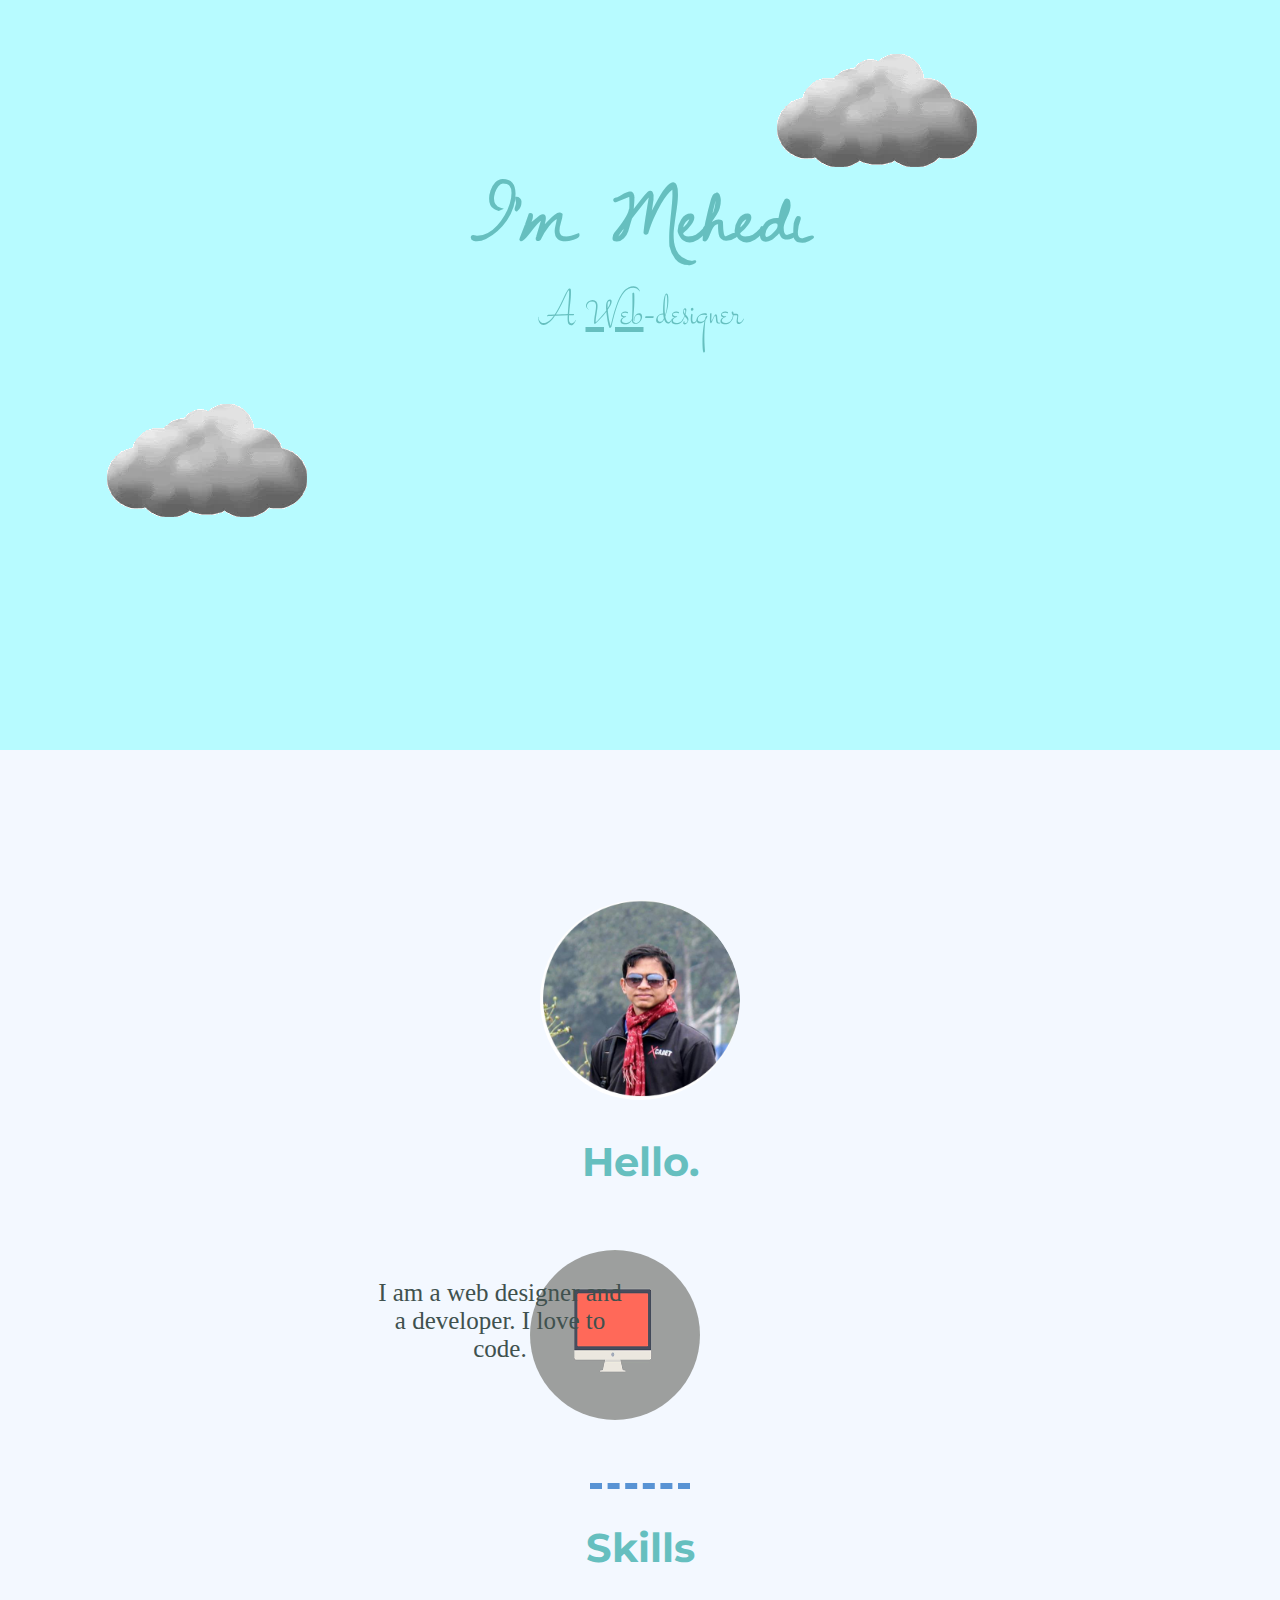
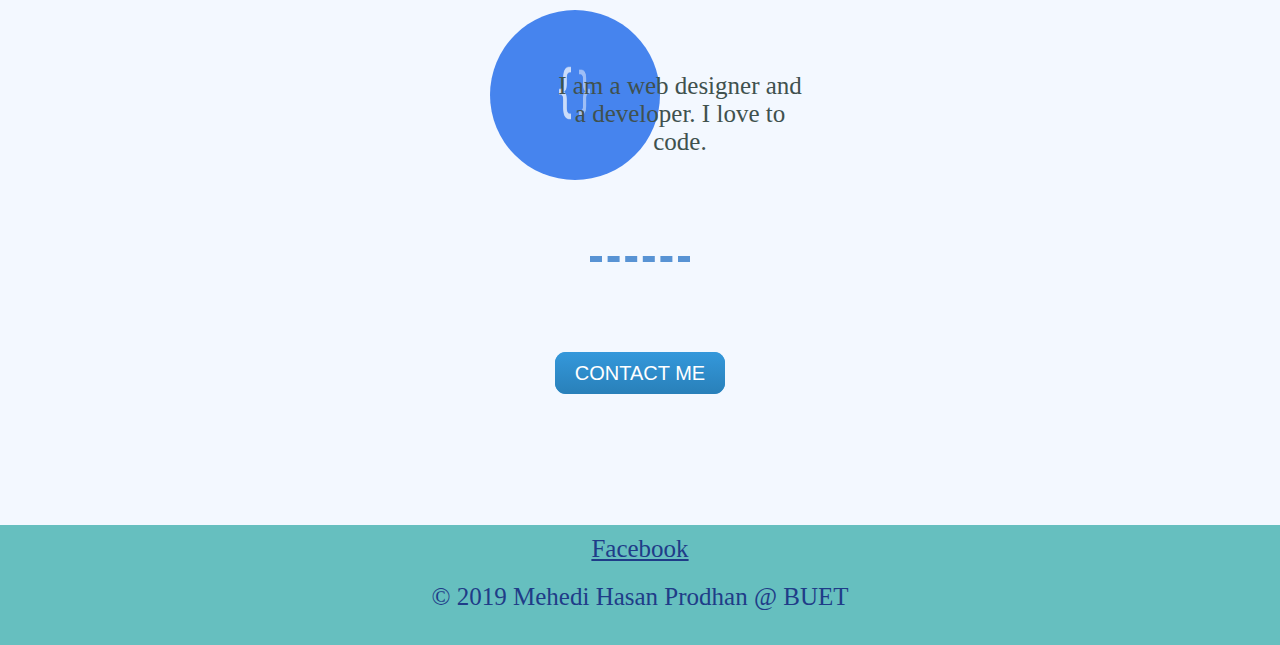
<file: index.html>
<!DOCTYPE html>
<html lang="en" dir="ltr">
  <head>
    <meta charset="utf-8">
    <link rel="stylesheet" href="style.css">
    <link rel="icon" href="favicon.ico">
  <link href="https://fonts.googleapis.com/css?family=Dawning+of+a+New+Day|Stalemate" rel="stylesheet">
  <link href="https://fonts.googleapis.com/css?family=Montserrat" rel="stylesheet">
    <title>MHP1613</title>
  </head>
  <body>
<div class="bal">

</div>
    <div class="div1">
      <img src="giphy.webp" alt="cloud1" class="img1">
      <div class="div2">
        <h1 class="h1">I'm Mehedi</h1>
        <p class="p1">A <u>Web</u>-designer</p>
      </div>
      <img src="giphy.webp" alt="cloud1" class="img2">
    </div>
    <div class=" div3">
      <img src="mhp.jpg" alt="mhp" class="img4">
      <h2 class="h">Hello.</h2>
      <img src="Q7i2.gif" alt=""class="img5">
      <p class="p">I am a web designer and a developer. I love to code.</p>
    </div>

    <hr class="hr2">
        <h2 class="h">Skills</h2>
          <img src="code-loader.gif" alt="" class="code">
        <div class="div3">

              <p class="p5">I am a web designer and a developer. I love to code.</p>
                      </div>
                        <hr class="hr1">
    <div class="div3"> <a href="mailto:hppmpp00@gmail.com" class="butn">CONTACT ME</a> </div>
    <div class="div4">
<a href="http://fb.com/ccc.mehedi.1613.32" class="p3">Facebook</a>
<p class="p3">© 2019 Mehedi Hasan Prodhan @ BUET</p>
    </div>
  </body>
</html>
</file>
<file: style.css>
body{
  padding:0px 0px 0px 0px;
  margin:0px 0px 0px 0px;
  background-color: #f3f8ff;
  }
.div1{
    padding:0px 0px 0px 0px;
      margin:0px 0px 0px 0px;
  width:auto;
  height:700px;
  background-color: #b7fbff;
  position: relative;
  bottom:50px;
}
.div2{
  text-align:center;
  font-size:40px;
  position:relative;
  top:100px
}
.img1{
  position:absolute;
  right: 300px;

}
.img2{
  position:absolute;
  top:350px;
  left: 100px;

}
.h1{
  margin-top: 50px;
  margin-bottom: 0px;
  display:block;
  color:#66BFBF;
font-family: 'Dawning of a New Day', cursive;
}
.p1{
color:#66BFBF;
font-family: 'Stalemate', cursive;
font-size: 50px;
margin-top: 0px;
    margin-bottom: 0px;
}
.img4{
  height:200px;
  width:200px;
  border-radius:110%;
}
.div3{
  text-align: center;
  margin-top:100px;

}
.h{
    text-align: center;
    text-align: center;
  font-family: 'Montserrat', sans-serif;
  color:#66BFBF;
  font-size: 40px;
}
.p{
  color:#40514E;
  font-size:25px;
  width:250px;
  margin:auto;
  position:relative;
  right:140px;
  top:60px;
}
.hr1{
  margin: 100px auto;
  height:0px;
  width:100px;
  border-style:none;
  border-top: dashed;
  border-width:6px;
  border-color: #5893d4;
}
.butn {
  background: #3498db;
  background-image: -webkit-linear-gradient(top, #3498db, #2980b9);
  background-image: -moz-linear-gradient(top, #3498db, #2980b9);
  background-image: -ms-linear-gradient(top, #3498db, #2980b9);
  background-image: -o-linear-gradient(top, #3498db, #2980b9);
  background-image: linear-gradient(to bottom, #3498db, #2980b9);
  -webkit-border-radius: 11;
  -moz-border-radius: 11;
  border-radius: 11px;
  font-family: Arial;
  color: #ffffff;
  font-size: 20px;
  padding: 10px 20px 10px 20px;
  text-decoration: none;
  margin-bottom: 30px;
}

.butn:hover {
  background: #3cb0fd;
  background-image: -webkit-linear-gradient(top, #3cb0fd, #3498db);
  background-image: -moz-linear-gradient(top, #3cb0fd, #3498db);
  background-image: -ms-linear-gradient(top, #3cb0fd, #3498db);
  background-image: -o-linear-gradient(top, #3cb0fd, #3498db);
  background-image: linear-gradient(to bottom, #3cb0fd, #3498db);
  text-decoration: none;
}
.div4{
  text-align: center;
  height:120px;
width:auto;
  margin-top:140px;
  background-color: #66BFBF;
}
.code{
  height:170px;
  width:170px;
  border-radius:100%;
  position:absolute;
  right: 0px;
    left: 490px;
  top:1610px;
}
.p3{
  margin-top: 20px;
  position:relative;
  top:10px;
  color: #1f3c88;
  font-size: 25px;
}
.p5{
  color:#40514E;
  font-size:25px;
  width:250px;
  margin:auto;
  position: relative;
  left:40px;
}
.img5{
  height:170px;
  width:170px;
  border-radius:100%;
position:absolute;
right:580px;
top:1250px;
}
.hr2{
  margin: 180px auto 20px;
  height:0px;
  width:100px;
  border-style:none;
  border-top: dashed;
  border-width:6px;
  border-color: #5893d4;
}
.bal{
  height: 50px;
  background-color: #b7fbff;
}
</file>
